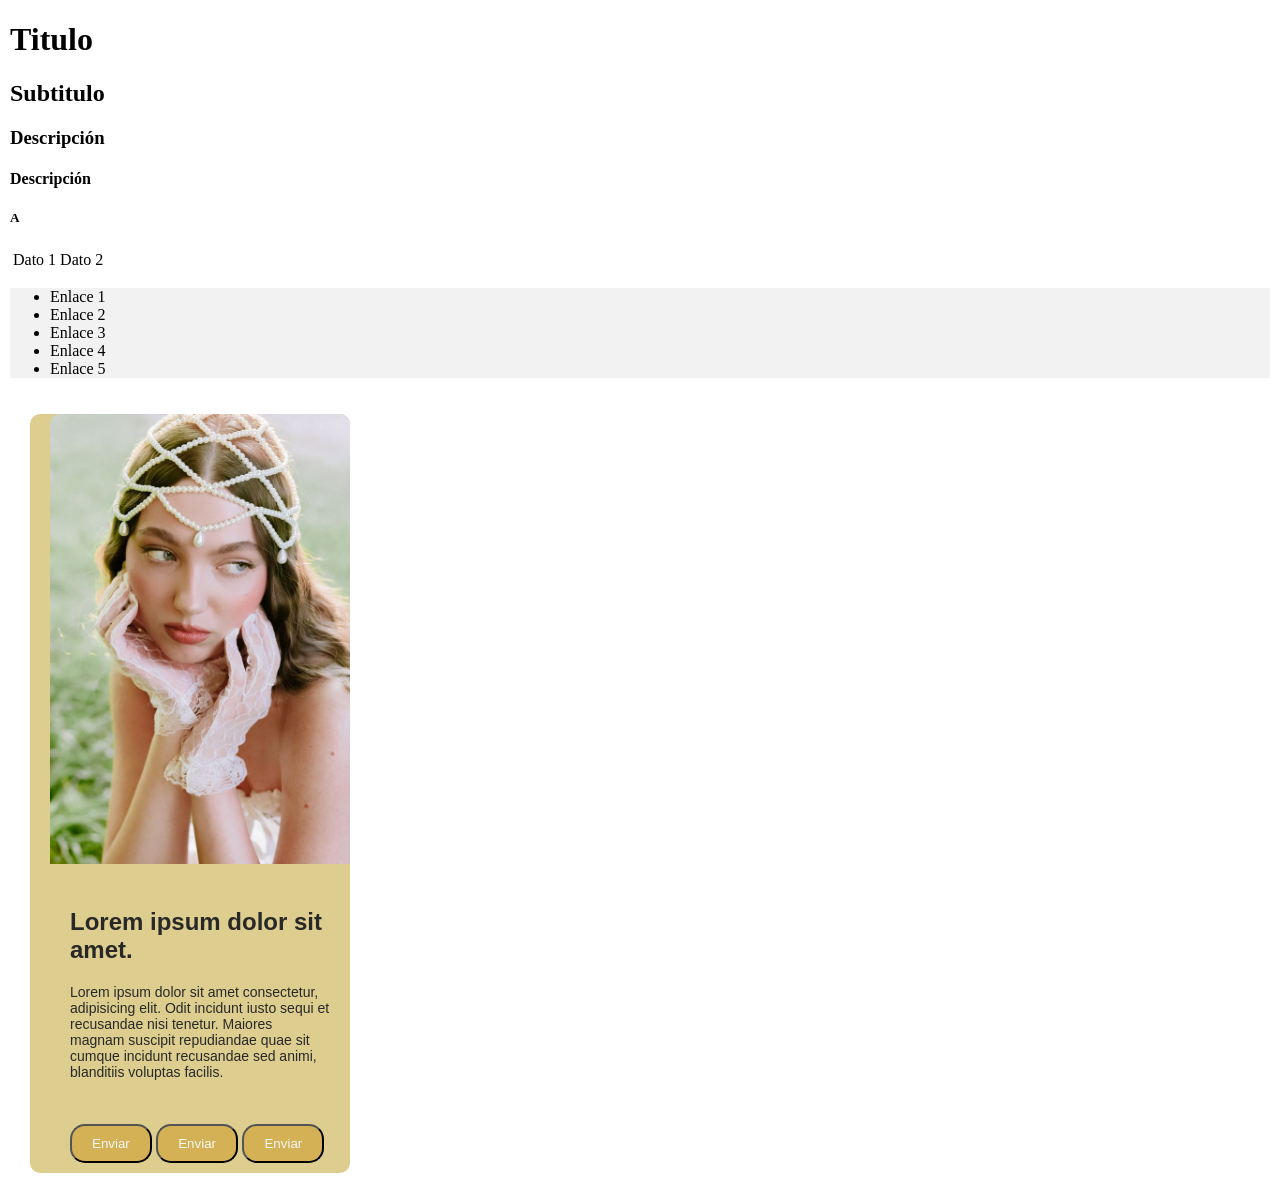
<file: index.html>
<!DOCTYPE html>
<html lang="en">

<head>
    <meta charset="UTF-8">
    <meta name="viewport" content="width=device-width, initial-scale=1.0">
    <link rel="stylesheet" href="./src/styles/style.css">
    <title>Document</title>
</head>


<body>
    <div>
        <!--  Etiquetas de Titulo -->
        <h1>Titulo</h1>
        <h2>Subtitulo</h2>
        <h3>Descripción</h3>
        <h4>Descripción</h4>
        <h5>A</h5>
        <!--  Etiquetas de texto  -->



    </div>

    <div>
        <table>
            <tr>
                <td>Dato 1</td>
                <td>Dato 2</td>
            </tr>
        </table>
    </div>

    <div class="menu">
        <ul>
            <li>Enlace 1</li>
            <li>Enlace 2</li>
            <li>Enlace 3</li>
            <li>Enlace 4</li>
            <li>Enlace 5</li>
        </ul>
    </div>

    <div class="container">
        <div class="card">
            <img src="./src/assets/img/img1.jpg" alt="Mi esposa" srcset="">

            <div class="text-card">
                <h2>Lorem ipsum dolor sit amet.</h2>
                <p>
                    Lorem ipsum dolor sit amet consectetur, adipisicing elit. Odit incidunt iusto sequi et recusandae
                    nisi tenetur. Maiores
                    magnam suscipit repudiandae quae sit cumque incidunt recusandae sed animi, blanditiis voluptas
                    facilis.
                </p>

            </div>
            <div class="button-card">
                <button onclick="saludoFuncion()">Enviar</button>
                <button onclick="SALUDO_FLECHA()">Enviar</button>
                <button onclick="SALUDO_DOS()">Enviar</button>
            </div>
        </div>
    </div>



</body>
<script src="./src/js/app.js"></script>

</html>
</file>
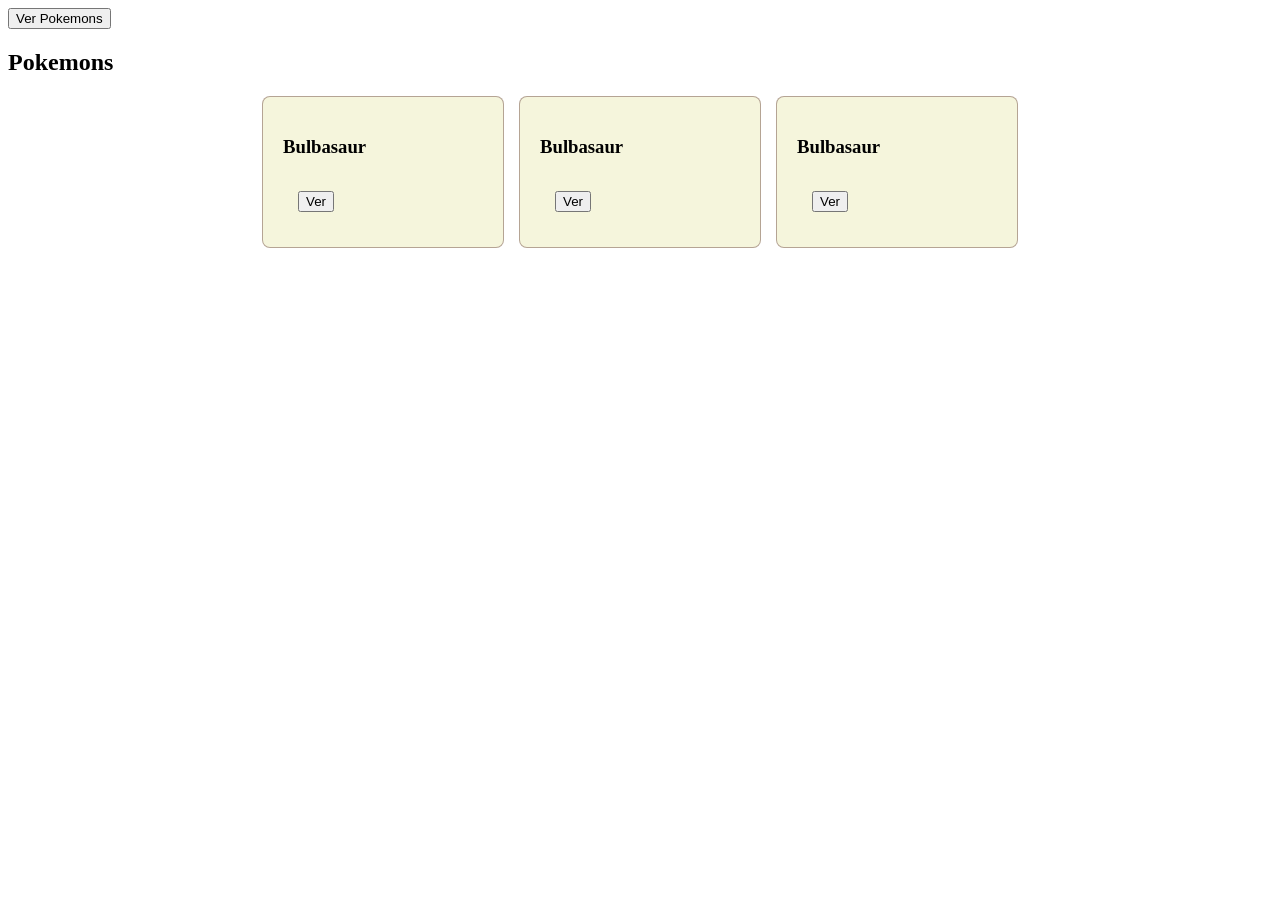
<file: pokemon.html>
<!DOCTYPE html>
<html lang="en">

<head>
    <meta charset="UTF-8">
    <meta name="viewport" content="width=device-width, initial-scale=1.0">
    <link rel="stylesheet" href="./src/styles/pokemon.css">
    <title>Document</title>
</head>

<body>
    <section>
        <div>
            <button onclick="obtenerPokemons(10)">Ver Pokemons</button>
        </div>
        <div>
            <h1>Pokemons</h1>
            <div class="cards">
                <div class="pokemon-card">
                    <h3>Bulbasaur</h3>
                    <button onclick="obtenerPokemon(1)">Ver</button>
                </div>
                <div class="pokemon-card">
                    <h3>Bulbasaur</h3>
                    <button onclick="obtenerPokemon(1)">Ver</button>
                </div>
                <div class="pokemon-card">
                    <h3>Bulbasaur</h3>
                    <button onclick="obtenerPokemon(1)">Ver</button>
                </div>
            </div>
        </div>
    </section>
</body>

<script src="./src/js/functions.js"></script>

</html>
</file>
<file: src/styles/style.css>
body
{margin:10px;}

.menu{
    background-color:#f2f2f2 ;
}

.container{
    padding: 20px;
}
.card{
    /* estilos div */
    background-color: #ddce8f;
    width: 300px;
    border-radius: 10px;
    padding-left: 20px;
    /* estilos de texto */
    font-family: Arial, Helvetica, sans-serif;
    color: #282828;
}

.card img{
    width: 100%;
    height: auto;
    border-radius: 10px 10px 0 0;
    object-fit: cover;
}
.text-card{
    padding: 20px;
}
.text-card p{
    font-size: 14px;    
}

.button-card {
    padding: 10px 20px;
    text-decoration: none;
}

.button-card button{
    border-radius: 15px;
    background-color: rgb(211, 177, 84);
    color: rgb(245, 247, 247);
    padding: 10px 20px;
    cursor: pointer;
}

.button-card button:hover{
    background-color: #d09808;
    color: #ffffff;
    
}
</file>
<file: src/styles/pokemon.css>
.cards {
  display: flex;
  gap: 15px;
  flex-wrap: wrap;
  align-content: center;
  justify-content: center;
  align-items: center;
}
.pokemon-card {
  border: 1px solid #3e0e0e59;
  border-radius: 8px;
  background-color: beige;
  padding: 20px;
  width: 200px;
}

.pokemon-card button {
  margin: 15px;
}
</file>
